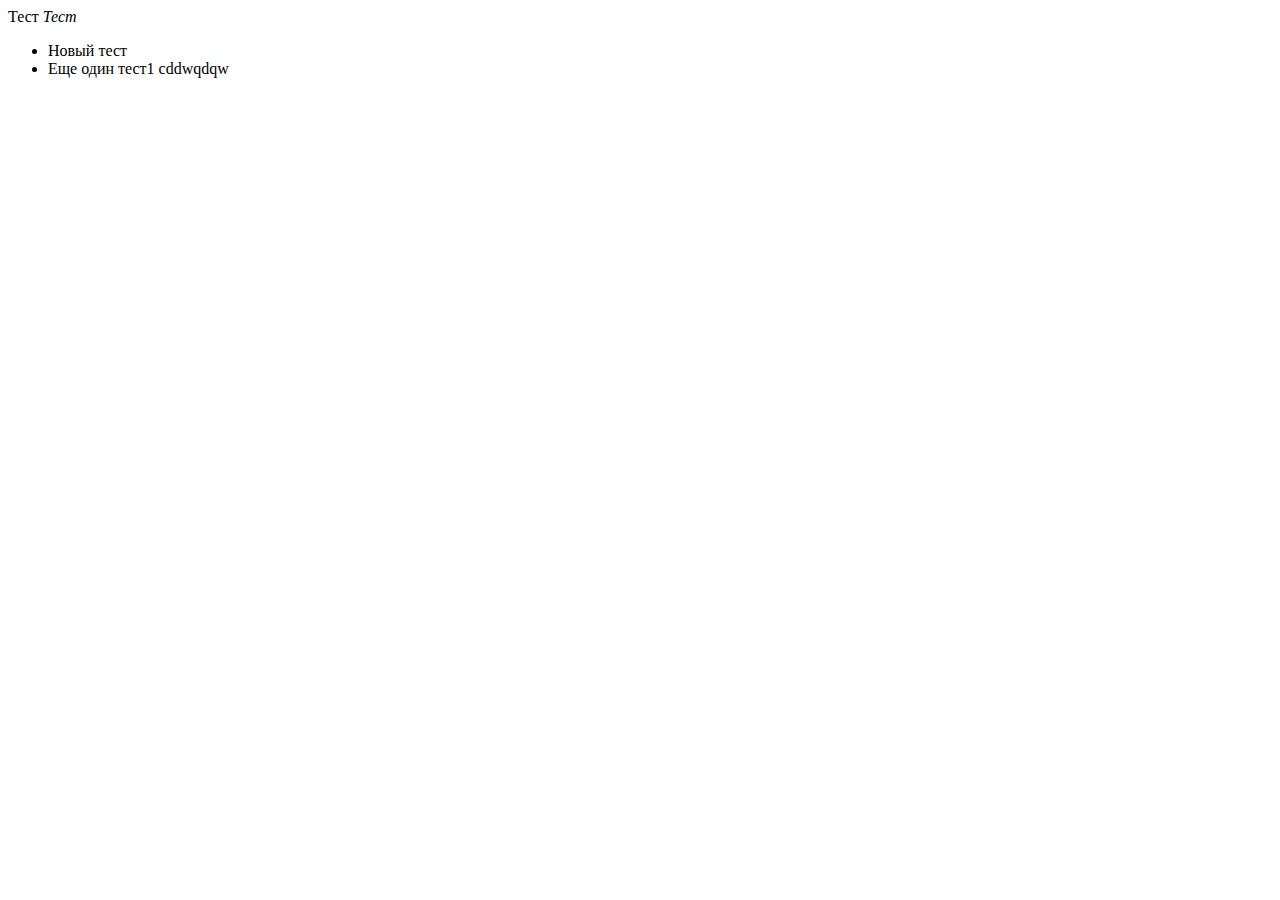
<file: index.html>
<!doctype html>
<html lang="en">
<head>
    <meta charset="UTF-8">
    <meta name="viewport"
          content="width=device-width, user-scalable=no, initial-scale=1.0, maximum-scale=1.0, minimum-scale=1.0">
    <meta http-equiv="X-UA-Compatible" content="ie=edge">
    <title>New title</title>
</head>
<body>
<div>
    <span>Тест</span>
    <i>Тест</i>
    <div>
        <ul>
            <li>Новый тест</li>
            <li>Еще один тест1 cddwqdqw</li>
        </ul>
    </div>
</div>
</body>
</html>
</file>
